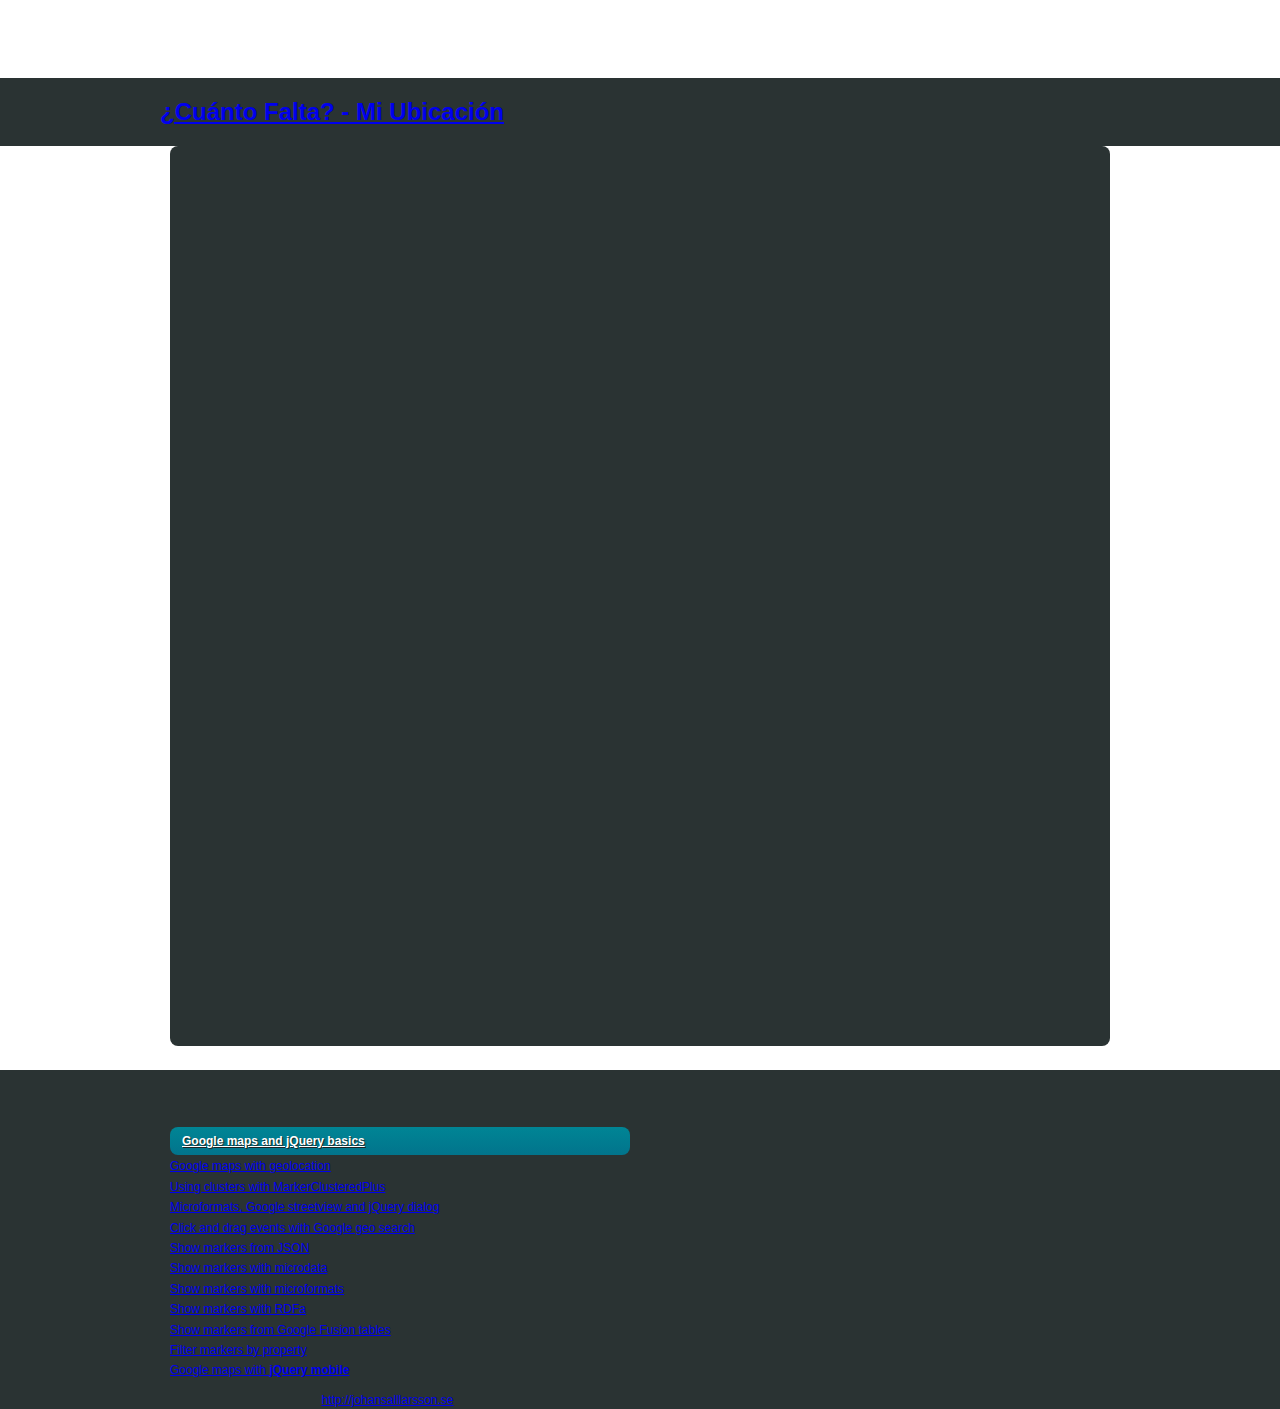
<file: assets/www/ejemplo-jquery-ui-map.html>
<!doctype html>
<!--[if lt IE 7]> <html lang="en-us" class="lt-ie9 lt-ie8 lt-ie7"> <![endif]-->
<!--[if IE 7]>    <html lang="en-us" class="lt-ie9 lt-ie8"> <![endif]-->
<!--[if IE 8]>    <html lang="en-us" class="lt-ie9"> <![endif]-->
<!--[if gt IE 8]><!--> <html lang="en-us"> <!--<![endif]-->
<head>
	<meta charset="utf-8">

	<title>Ejemplo jquery-ui-map</title>
	<meta name="viewport" content="width=device-width">

	<!-- Archivos CSS -->
	<link rel="stylesheet" href="css/960/min/960.css" />
	<link rel="stylesheet" href="css/960/min/960_16_col.css" />
	<link rel="stylesheet" href="css/normalize/min/normalize.css" />
	<link rel="stylesheet" href="css/style.css" />

	<script src="js/modernizr-2.0.6/modernizr.min.js"></script>
	<script src="http://maps.google.com/maps/api/js?sensor=true"></script>
	<script src="js/jquery-1.7.2/jquery-1.7.2.min.js"></script>
	<script src="js/jquery-ui-map-3.0/jquery.ui.map.js"></script>

	<script type="text/javascript">
		$(document).ready(function() {
		
		// If you dont add a constructor ($('#map_canvas').gmap({'some_option':'some_value'});) the plugin will auto initialize 
		$('#map_canvas').gmap('addMarker', {'position': '-34.598000310954255, -58.4124276', 'bounds': true}).click(function() {
			$('#map_canvas').gmap('openInfoWindow', {'content': 'Usted se encuentra aquí!'}, this);
		});

		});
	</script>
</head>

<body>

	<header class="dark">
		<div class="container_16">
			<h1><a href="#">¿Cuánto Falta? - Mi Ubicación</a></h1>
		</div>
	</header>

	<div class="container_16">
		<article class="grid_16">
			<div class="item rounded dark">
				<!-- map_canvas: start -->
				<div id="map_canvas" class="map rounded"></div>
				<!-- map_canvas: end -->				
			</div>
	</div>

	<!-- footer: start -->
	<footer class="dark">
		<div class="container_16">
			<div class="grid_8">
				<h2>More Google maps and jQuery examples</h2>
				<ul>
					<li class="sel buttonize"><a href="jquery-google-maps-basic-example.html">Google maps and jQuery basics</a></li>
					<li><a href="jquery-google-maps-geolocation.html">Google maps with geolocation</a></li>
					<li><a href="jquery-google-maps-clustering.html">Using clusters with MarkerClusteredPlus</a></li>
					<li><a href="jquery-google-maps-streetview.html">Microformats, Google streetview and jQuery dialog</a></li>
					<li><a href="jquery-google-maps-geocoding.html">Click and drag events with Google geo search</a></li>
					<li><a href="jquery-google-maps-json.html">Show markers from JSON</a></li>
					<li><a href="jquery-google-maps-microdata.html">Show markers with microdata</a></li>
					<li><a href="jquery-google-maps-microformat.html">Show markers with microformats</a></li>
					<li><a href="jquery-google-maps-rdfa.html">Show markers with RDFa</a></li>
					<li><a href="jquery-google-maps-fusion-tables.html">Show markers from Google Fusion tables</a></li>
					<li><a href="jquery-google-maps-filtering.html">Filter markers by property</a></li>
					<li><a href="jquery-google-maps-mobile.html">Google maps with <strong>jQuery mobile</strong></a></li>
				</ul>
			</div>
			<div id="forum" class="hidden rounded forum grid_8"></div>
			<div class="grid_16" itemscope itemtype="http://data-vocabulary.org/Person">
				Author: <span itemprop="name">Johan S&auml;ll Larsson</span> (<a href="http://johansalllarsson.se" itemprop="url">http://johansalllarsson.se</a>)
			</div>
		</div>
	</footer>
	<!-- footer: end -->
  
	<!-- Javascript placed at the end of the document so the pages load faster -->

</body>
</html>
</file>
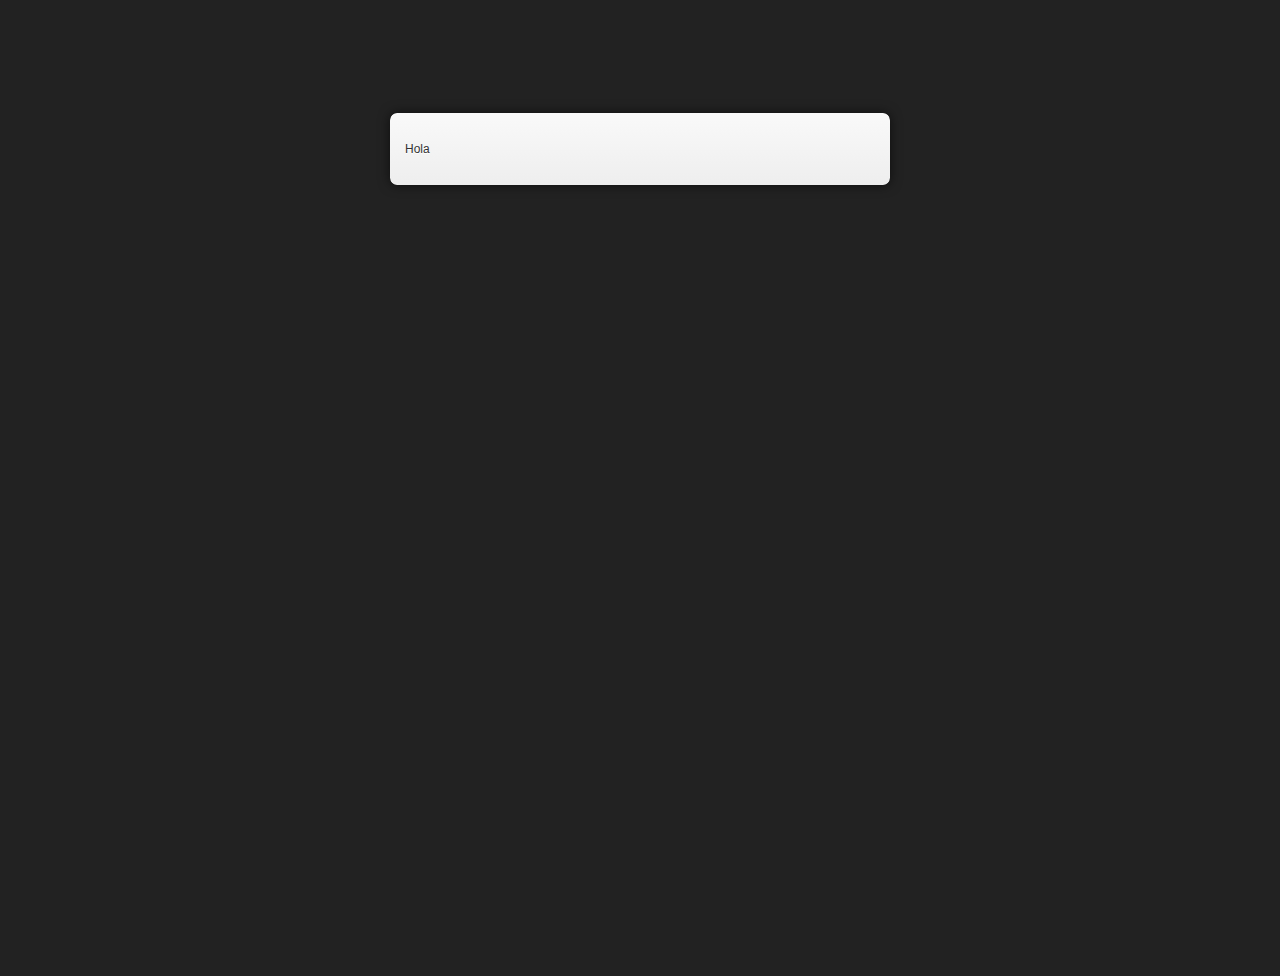
<file: assets/www/ubicacionCasa.html>
<!DOCTYPE html> 
<!--[if lt IE 7]> <html lang="en-us" class="lt-ie9 lt-ie8 lt-ie7"> <![endif]-->
<!--[if IE 7]>    <html lang="en-us" class="lt-ie9 lt-ie8"> <![endif]-->
<!--[if IE 8]>    <html lang="en-us" class="lt-ie9"> <![endif]-->
<!--[if gt IE 8]><!--> <html lang="en-us"> <!--<![endif]-->
<head>
	<meta charset="utf-8">
	<title>Cu&aacute;nto Falta v-1.0 (Beta Version)</title>
	<meta name="viewport" content="width=device-width, initial-scale=1.0">
	<link rel="stylesheet" href="css/style.css" />
	<link rel="stylesheet" href="css/jquery-mobile-1.1.1/jquery.mobile-1.1.1.css" />
	<link rel="stylesheet" href="css/mobile.css" />
	<script src="js/modernizr-2.0.6/modernizr.min.js"></script>
	<script src="http://maps.google.com/maps/api/js?sensor=true"></script>
	<script src="js/jquery-1.7.2/jquery-1.7.2.min.js"></script>
	<script src="js/extras.js"></script>
	<script src="js/jquery-ui-map-3.0/jquery.ui.map.js"></script>
	<script src="js/jquery-ui-map-3.0/jquery.ui.map.extensions.js"></script>
	<script src="js/jquery-ui-map-3.0/jquery.ui.map.overlays.js"></script>
	<script src="js/jquery-mobile-1.1.1/jquery.mobile-1.1.1.js"></script>

	<script type="text/javascript">
		$(document).ready(function() {			
			$('#map_canvas').gmap().bind('init', function(ev, map) {
				$("[data-gmapping]").each(function(i,el) {
					var data = $(el).data('gmapping');
					$('#map_canvas').gmap('addMarker', {'id': data.id, 'tags':data.tags, 'position': new google.maps.LatLng(data.latlng.lat, data.latlng.lng), 'bounds':true }, function(map,marker) {
						$(el).click(function() {
							$(marker).triggerEvent('click');
						});
					}).click(function() {
						$('#map_canvas').gmap('openInfoWindow', { 'content': $(el).find('.info-box').text() }, this);
					});
				});	
			});
		});
	</script>
</head>

<body>

	<!-- Dialog: start -->
	<div data-role="dialog" id="ubicacionCasa" data-title="Ubicacion Casa">
		<div data-role="content">
				<p>Hola</p>							
		</div>
	</div>
	<!-- Dialog: end -->



</body>
</html>
</file>
<file: assets/www/css/960/min/960.css>
body{min-width:960px}.container_12,.container_16{margin-left:auto;margin-right:auto;width:960px}.grid_1,.grid_2,.grid_3,.grid_4,.grid_5,.grid_6,.grid_7,.grid_8,.grid_9,.grid_10,.grid_11,.grid_12,.grid_13,.grid_14,.grid_15,.grid_16{display:inline;float:left;margin-left:10px;margin-right:10px}.push_1,.pull_1,.push_2,.pull_2,.push_3,.pull_3,.push_4,.pull_4,.push_5,.pull_5,.push_6,.pull_6,.push_7,.pull_7,.push_8,.pull_8,.push_9,.pull_9,.push_10,.pull_10,.push_11,.pull_11,.push_12,.pull_12,.push_13,.pull_13,.push_14,.pull_14,.push_15,.pull_15{position:relative}.container_12 .grid_3,.container_16 .grid_4{width:220px}.container_12 .grid_6,.container_16 .grid_8{width:460px}.container_12 .grid_9,.container_16 .grid_12{width:700px}.container_12 .grid_12,.container_16 .grid_16{width:940px}.alpha{margin-left:0}.omega{margin-right:0}.container_12 .grid_1{width:60px}.container_12 .grid_2{width:140px}.container_12 .grid_4{width:300px}.container_12 .grid_5{width:380px}.container_12 .grid_7{width:540px}.container_12 .grid_8{width:620px}.container_12 .grid_10{width:780px}.container_12 .grid_11{width:860px}.container_16 .grid_1{width:40px}.container_16 .grid_2{width:100px}.container_16 .grid_3{width:160px}.container_16 .grid_5{width:280px}.container_16 .grid_6{width:340px}.container_16 .grid_7{width:400px}.container_16 .grid_9{width:520px}.container_16 .grid_10{width:580px}.container_16 .grid_11{width:640px}.container_16 .grid_13{width:760px}.container_16 .grid_14{width:820px}.container_16 .grid_15{width:880px}.container_12 .prefix_3,.container_16 .prefix_4{padding-left:240px}.container_12 .prefix_6,.container_16 .prefix_8{padding-left:480px}.container_12 .prefix_9,.container_16 .prefix_12{padding-left:720px}.container_12 .prefix_1{padding-left:80px}.container_12 .prefix_2{padding-left:160px}.container_12 .prefix_4{padding-left:320px}.container_12 .prefix_5{padding-left:400px}.container_12 .prefix_7{padding-left:560px}.container_12 .prefix_8{padding-left:640px}.container_12 .prefix_10{padding-left:800px}.container_12 .prefix_11{padding-left:880px}.container_16 .prefix_1{padding-left:60px}.container_16 .prefix_2{padding-left:120px}.container_16 .prefix_3{padding-left:180px}.container_16 .prefix_5{padding-left:300px}.container_16 .prefix_6{padding-left:360px}.container_16 .prefix_7{padding-left:420px}.container_16 .prefix_9{padding-left:540px}.container_16 .prefix_10{padding-left:600px}.container_16 .prefix_11{padding-left:660px}.container_16 .prefix_13{padding-left:780px}.container_16 .prefix_14{padding-left:840px}.container_16 .prefix_15{padding-left:900px}.container_12 .suffix_3,.container_16 .suffix_4{padding-right:240px}.container_12 .suffix_6,.container_16 .suffix_8{padding-right:480px}.container_12 .suffix_9,.container_16 .suffix_12{padding-right:720px}.container_12 .suffix_1{padding-right:80px}.container_12 .suffix_2{padding-right:160px}.container_12 .suffix_4{padding-right:320px}.container_12 .suffix_5{padding-right:400px}.container_12 .suffix_7{padding-right:560px}.container_12 .suffix_8{padding-right:640px}.container_12 .suffix_10{padding-right:800px}.container_12 .suffix_11{padding-right:880px}.container_16 .suffix_1{padding-right:60px}.container_16 .suffix_2{padding-right:120px}.container_16 .suffix_3{padding-right:180px}.container_16 .suffix_5{padding-right:300px}.container_16 .suffix_6{padding-right:360px}.container_16 .suffix_7{padding-right:420px}.container_16 .suffix_9{padding-right:540px}.container_16 .suffix_10{padding-right:600px}.container_16 .suffix_11{padding-right:660px}.container_16 .suffix_13{padding-right:780px}.container_16 .suffix_14{padding-right:840px}.container_16 .suffix_15{padding-right:900px}.container_12 .push_3,.container_16 .push_4{left:240px}.container_12 .push_6,.container_16 .push_8{left:480px}.container_12 .push_9,.container_16 .push_12{left:720px}.container_12 .push_1{left:80px}.container_12 .push_2{left:160px}.container_12 .push_4{left:320px}.container_12 .push_5{left:400px}.container_12 .push_7{left:560px}.container_12 .push_8{left:640px}.container_12 .push_10{left:800px}.container_12 .push_11{left:880px}.container_16 .push_1{left:60px}.container_16 .push_2{left:120px}.container_16 .push_3{left:180px}.container_16 .push_5{left:300px}.container_16 .push_6{left:360px}.container_16 .push_7{left:420px}.container_16 .push_9{left:540px}.container_16 .push_10{left:600px}.container_16 .push_11{left:660px}.container_16 .push_13{left:780px}.container_16 .push_14{left:840px}.container_16 .push_15{left:900px}.container_12 .pull_3,.container_16 .pull_4{left:-240px}.container_12 .pull_6,.container_16 .pull_8{left:-480px}.container_12 .pull_9,.container_16 .pull_12{left:-720px}.container_12 .pull_1{left:-80px}.container_12 .pull_2{left:-160px}.container_12 .pull_4{left:-320px}.container_12 .pull_5{left:-400px}.container_12 .pull_7{left:-560px}.container_12 .pull_8{left:-640px}.container_12 .pull_10{left:-800px}.container_12 .pull_11{left:-880px}.container_16 .pull_1{left:-60px}.container_16 .pull_2{left:-120px}.container_16 .pull_3{left:-180px}.container_16 .pull_5{left:-300px}.container_16 .pull_6{left:-360px}.container_16 .pull_7{left:-420px}.container_16 .pull_9{left:-540px}.container_16 .pull_10{left:-600px}.container_16 .pull_11{left:-660px}.container_16 .pull_13{left:-780px}.container_16 .pull_14{left:-840px}.container_16 .pull_15{left:-900px}.clear{clear:both;display:block;overflow:hidden;visibility:hidden;width:0;height:0}.clearfix:before,.clearfix:after,.container_12:before,.container_12:after,.container_16:before,.container_16:after{content:'.';display:block;overflow:hidden;visibility:hidden;font-size:0;line-height:0;width:0;height:0}.clearfix:after,.container_12:after,.container_16:after{clear:both}.clearfix,.container_12,.container_16{zoom:1}
</file>
<file: assets/www/css/960/min/960_16_col.css>
body{min-width:960px}.container_16{margin-left:auto;margin-right:auto;width:960px}.grid_1,.grid_2,.grid_3,.grid_4,.grid_5,.grid_6,.grid_7,.grid_8,.grid_9,.grid_10,.grid_11,.grid_12,.grid_13,.grid_14,.grid_15,.grid_16{display:inline;float:left;margin-left:10px;margin-right:10px}.push_1,.pull_1,.push_2,.pull_2,.push_3,.pull_3,.push_4,.pull_4,.push_5,.pull_5,.push_6,.pull_6,.push_7,.pull_7,.push_8,.pull_8,.push_9,.pull_9,.push_10,.pull_10,.push_11,.pull_11,.push_12,.pull_12,.push_13,.pull_13,.push_14,.pull_14,.push_15,.pull_15,.push_16,.pull_16{position:relative}.alpha{margin-left:0}.omega{margin-right:0}.container_16 .grid_1{width:40px}.container_16 .grid_2{width:100px}.container_16 .grid_3{width:160px}.container_16 .grid_4{width:220px}.container_16 .grid_5{width:280px}.container_16 .grid_6{width:340px}.container_16 .grid_7{width:400px}.container_16 .grid_8{width:460px}.container_16 .grid_9{width:520px}.container_16 .grid_10{width:580px}.container_16 .grid_11{width:640px}.container_16 .grid_12{width:700px}.container_16 .grid_13{width:760px}.container_16 .grid_14{width:820px}.container_16 .grid_15{width:880px}.container_16 .grid_16{width:940px}.container_16 .prefix_1{padding-left:60px}.container_16 .prefix_2{padding-left:120px}.container_16 .prefix_3{padding-left:180px}.container_16 .prefix_4{padding-left:240px}.container_16 .prefix_5{padding-left:300px}.container_16 .prefix_6{padding-left:360px}.container_16 .prefix_7{padding-left:420px}.container_16 .prefix_8{padding-left:480px}.container_16 .prefix_9{padding-left:540px}.container_16 .prefix_10{padding-left:600px}.container_16 .prefix_11{padding-left:660px}.container_16 .prefix_12{padding-left:720px}.container_16 .prefix_13{padding-left:780px}.container_16 .prefix_14{padding-left:840px}.container_16 .prefix_15{padding-left:900px}.container_16 .suffix_1{padding-right:60px}.container_16 .suffix_2{padding-right:120px}.container_16 .suffix_3{padding-right:180px}.container_16 .suffix_4{padding-right:240px}.container_16 .suffix_5{padding-right:300px}.container_16 .suffix_6{padding-right:360px}.container_16 .suffix_7{padding-right:420px}.container_16 .suffix_8{padding-right:480px}.container_16 .suffix_9{padding-right:540px}.container_16 .suffix_10{padding-right:600px}.container_16 .suffix_11{padding-right:660px}.container_16 .suffix_12{padding-right:720px}.container_16 .suffix_13{padding-right:780px}.container_16 .suffix_14{padding-right:840px}.container_16 .suffix_15{padding-right:900px}.container_16 .push_1{left:60px}.container_16 .push_2{left:120px}.container_16 .push_3{left:180px}.container_16 .push_4{left:240px}.container_16 .push_5{left:300px}.container_16 .push_6{left:360px}.container_16 .push_7{left:420px}.container_16 .push_8{left:480px}.container_16 .push_9{left:540px}.container_16 .push_10{left:600px}.container_16 .push_11{left:660px}.container_16 .push_12{left:720px}.container_16 .push_13{left:780px}.container_16 .push_14{left:840px}.container_16 .push_15{left:900px}.container_16 .pull_1{left:-60px}.container_16 .pull_2{left:-120px}.container_16 .pull_3{left:-180px}.container_16 .pull_4{left:-240px}.container_16 .pull_5{left:-300px}.container_16 .pull_6{left:-360px}.container_16 .pull_7{left:-420px}.container_16 .pull_8{left:-480px}.container_16 .pull_9{left:-540px}.container_16 .pull_10{left:-600px}.container_16 .pull_11{left:-660px}.container_16 .pull_12{left:-720px}.container_16 .pull_13{left:-780px}.container_16 .pull_14{left:-840px}.container_16 .pull_15{left:-900px}.clear{clear:both;display:block;overflow:hidden;visibility:hidden;width:0;height:0}.clearfix:before,.clearfix:after,.container_16:before,.container_16:after{content:'.';display:block;overflow:hidden;visibility:hidden;font-size:0;line-height:0;width:0;height:0}.clearfix:after,.container_16:after{clear:both}.clearfix,.container_16{zoom:1}
</file>
<file: assets/www/css/style.css>
/*html { background: #fff url(../images/subtlepatterns.com/cubes.png) repeat 0 0; }*/
body { font: 12px/1.5 Verdana, sans-serif; color: #2a3333; padding-top:6.5em; }

/*h1, h2, h3, h4, h5, h6 { margin: 0 0 0.5em 0; font-size: 1em; }
h1 { font-size: 1.5em; margin-top: 0; }
h2 { font-size: 1.2em; }
h3 { font-size: 1.1em; }
a:link, a:focus, a:visited { color: #008595; text-decoration: none; }
a:hover { text-decoration: underline; }
p { margin: 0 0 1em; }*/
article, aside, details, figcaption, figure, footer, header, hgroup, menu, nav, section { display: block; }

/*header { position:fixed; top:0; z-index:99999; width:100%; color:#fff; padding:1em; margin-bottom:2em; }
footer { color:#ccc; padding:1.5em 0; }
footer a:link, footer a:focus, footer a:hover, footer a:visited { color:#fff; }
footer h2 { color: #008595;}*/

ul, ol { padding:0; }
li { list-style: none inside none; display: block; margin: 0 0 0.2em; }
li.sel  a { color:#fff; }

/** General */
.content { padding:1.5em; margin:0 0 1.5em; }
.dark { background:#2a3333; }
.light { background:#fff; }
.hl { color: #ee2c74; }
.buttonize { cursor:pointer; text-shadow: 1px 1px 1px #222; font-weight:bold; color:#fff; padding: 5px 1em; border-radius: 8px; -moz-border-radius: 8px; -webkit-border-radius: 8px; -khtml-border-radius: 8px; background: -webkit-gradient(linear, left top, left bottom, from(#008595), to(#02748c)); background: -moz-linear-gradient(top, #008595, #02748c); filter: progid:DXImageTransform.Microsoft.gradient(startColorstr=#008595, endColorstr=#02748c); -ms-filter: "progid:DXImageTransform.Microsoft.gradient(startColorstr=#008595, endColorstr=#02748c)";}
.buttonize a:hover { text-decoration: none; }
.gradient { background:#fff; background: -webkit-gradient(linear, left top, left bottom, from(#fff), to(#eaeaea)); background: -moz-linear-gradient(top, #fff, #eaeaea); filter: progid:DXImageTransform.Microsoft.gradient(startColorstr=#ffffff, endColorstr=#eaeaea); -ms-filter: "progid:DXImageTransform.Microsoft.gradient(startColorstr=#ffffff, endColorstr=#eaeaea)"; }
.map { width: 100%; height:900px; }
.streetview { width:100%; height:300px; }
.lt { float:left; }
.rt { float:right; }
.clear { clear:both; }
.hidden { display:none; }
.txt-shadow-w { text-shadow: 1px 1px 1px #fff; }
.txt-shadow-b { text-shadow: 1px 1px 1px #222; }
.rounded { border-radius: 8px; -moz-border-radius: 8px; -webkit-border-radius: 8px; -khtml-border-radius: 8px; }
.shadow { -moz-box-shadow: 0px 2px 4px #999; -webkit-box-shadow: 0px 2px 4px #999; box-shadow: 0px 2px 4px #999; }
.item { padding:0em; margin:0 0 2em; }

/** Benchmark */
div.benchmark { clear:both; overflow:auto; color:#fff; background: #02748c; padding: 1em; margin: 0 0 1em; }
div.benchmark .benchmark-result { display:block; font-size:18px; font-weight:bold; margin: 0 1em 0 0; line-height: 35px; }
div.benchmark .benchmark-iteration { font-weight:bold; margin:0; }
div.benchmark .benchmark-title { margin:0; }

/** Syntax highlighter */
pre.prettyprint { background:#f4f4f4; padding: 1.5em; border:none; margin: 0 0 1em; }

.summary { font-size:1.3em; cursor:pointer; color: #EE2C74; }
.ui-dialog-vevent .summary { margin:0.5em 0 0 0; display:block; }
.ui-dialog-vevent .dtstart { display:none; }
.ui-dialog-vevent .website { margin:0 0 1em; }

/** Forum */
.forum label, .forum input[type="text"] { margin: 0 1em 0 0; }
.forum label { font-weight:bold; }
.forum input[type="text"] { border:none; background:#fff; outline:none; padding:5px; width:200px; border-radius:5px; -moz-border-radius:5px; -webkit-border-radius:5px; -khtml-border-radius:5px; }
</file>
<file: assets/www/css/mobile.css>
body {  background: #ddd; }
body, #gmap-4, .page { height:100%; }
.ui-body-c a.ui-link { color: #008595; font-weight: bold; text-decoration: none; }
.hidden { display:none; }
.min-width-480px label.ui-input-text { font-weight:bold; display: block; }
.adp-directions { width:100%; }
.adp-placemark, .adp-summary, .adp-legal { display:none; margin: 0; }
.adp-placemark, .adp-step, .adp-stepicon, .adp-substep{ border-top: none;text-align:center; vertical-align: middle; padding: 0.8em 0; background:#e9eaeb;color:#3e3e3e;text-shadow:0 1px 1px #fff;background-image:-moz-linear-gradient(top,#f0f0f0,#e9eaeb);background-image:-webkit-gradient(linear,left top,left bottom,color-stop(0,#f0f0f0),color-stop(1,#e9eaeb));-ms-filter:"progid:DXImageTransform.Microsoft.gradient(startColorStr='#f0f0f0', EndColorStr='#e9eaeb')"}
.adp-directions tr { border:1px solid #b3b3b3; }
h2 { font-size: 16px; overflow: hidden; white-space: nowrap; display: block; }
.more { text-align: center; }
.clear { clear:both; }
#control { width:100%; background: #f4f4f4; opacity: 0.9}
#control div { margin: 0em 0 1em 0; }
#control input#places { width:95%; }
</file>
